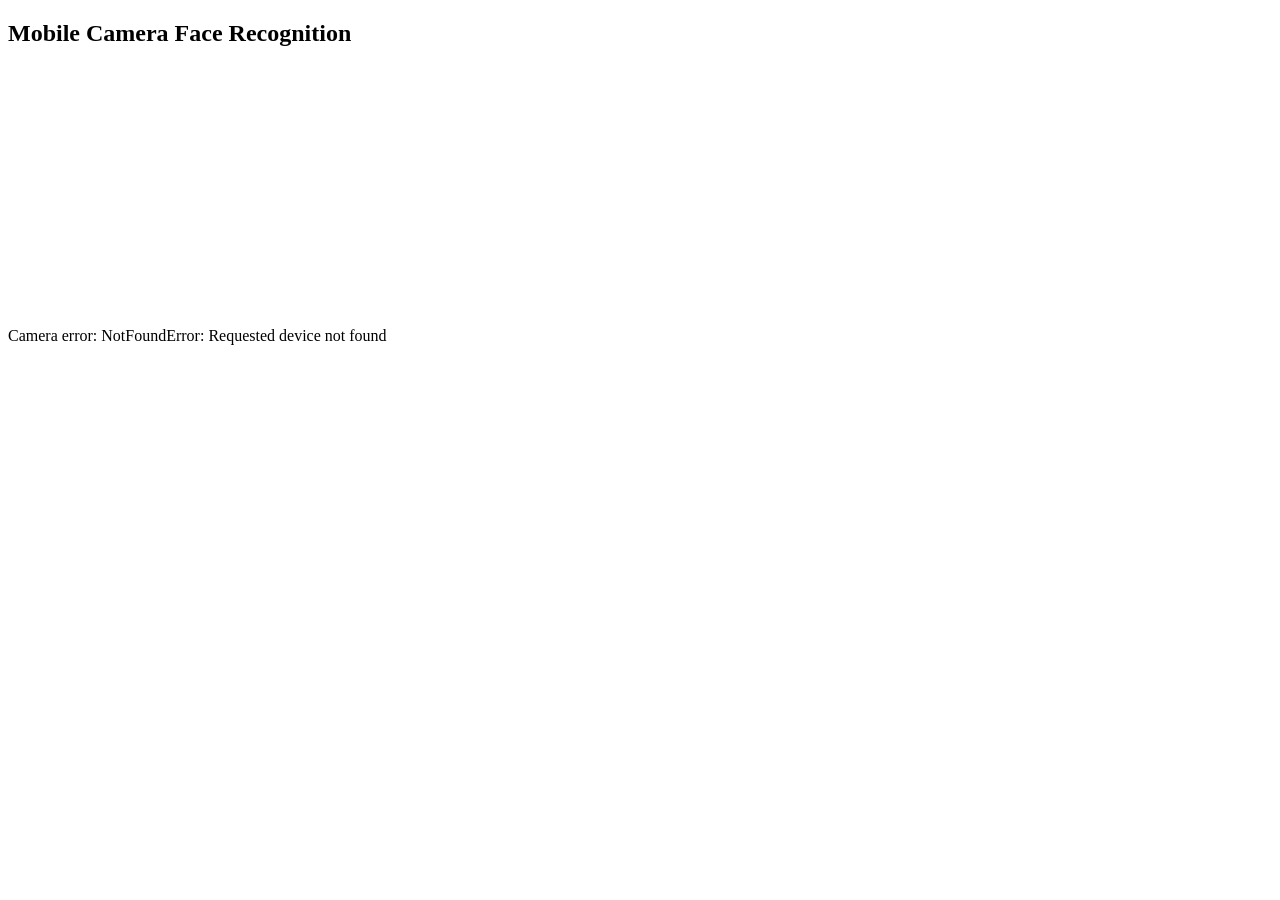
<file: legacy/templates/mobile_camera.html>
<!DOCTYPE html>
<html>
<head>
    <title>Mobile Face Recognition</title>
</head>
<body>
    <h2>Mobile Camera Face Recognition</h2>
    <video id="video" width="320" height="240" autoplay></video>
    <canvas id="canvas" width="320" height="240" style="display:none;"></canvas>
    <p id="status">Initializing camera...</p>

    <script>
        const video = document.getElementById('video');
        const canvas = document.getElementById('canvas');
        const statusText = document.getElementById('status');
        const ctx = canvas.getContext('2d');

        navigator.mediaDevices.getUserMedia({ video: true })
            .then(stream => {
                video.srcObject = stream;
                statusText.innerText = "Camera is active. Scanning for face...";
                setInterval(captureFrame, 3000); // Every 3 seconds
            })
            .catch(err => {
                statusText.innerText = "Camera error: " + err;
            });

        function captureFrame() {
            ctx.drawImage(video, 0, 0, canvas.width, canvas.height);
            const imageData = canvas.toDataURL('image/jpeg');

            fetch('/process_frame', {
                method: 'POST',
                headers: { 'Content-Type': 'application/json' },
                body: JSON.stringify({ image: imageData })
            })
            .then(res => res.text())
            .then(text => {
                statusText.innerText = text;
            })
            .catch(err => {
                statusText.innerText = "Error sending frame: " + err;
            });
        }
    </script>
</body>
</html>
</file>
